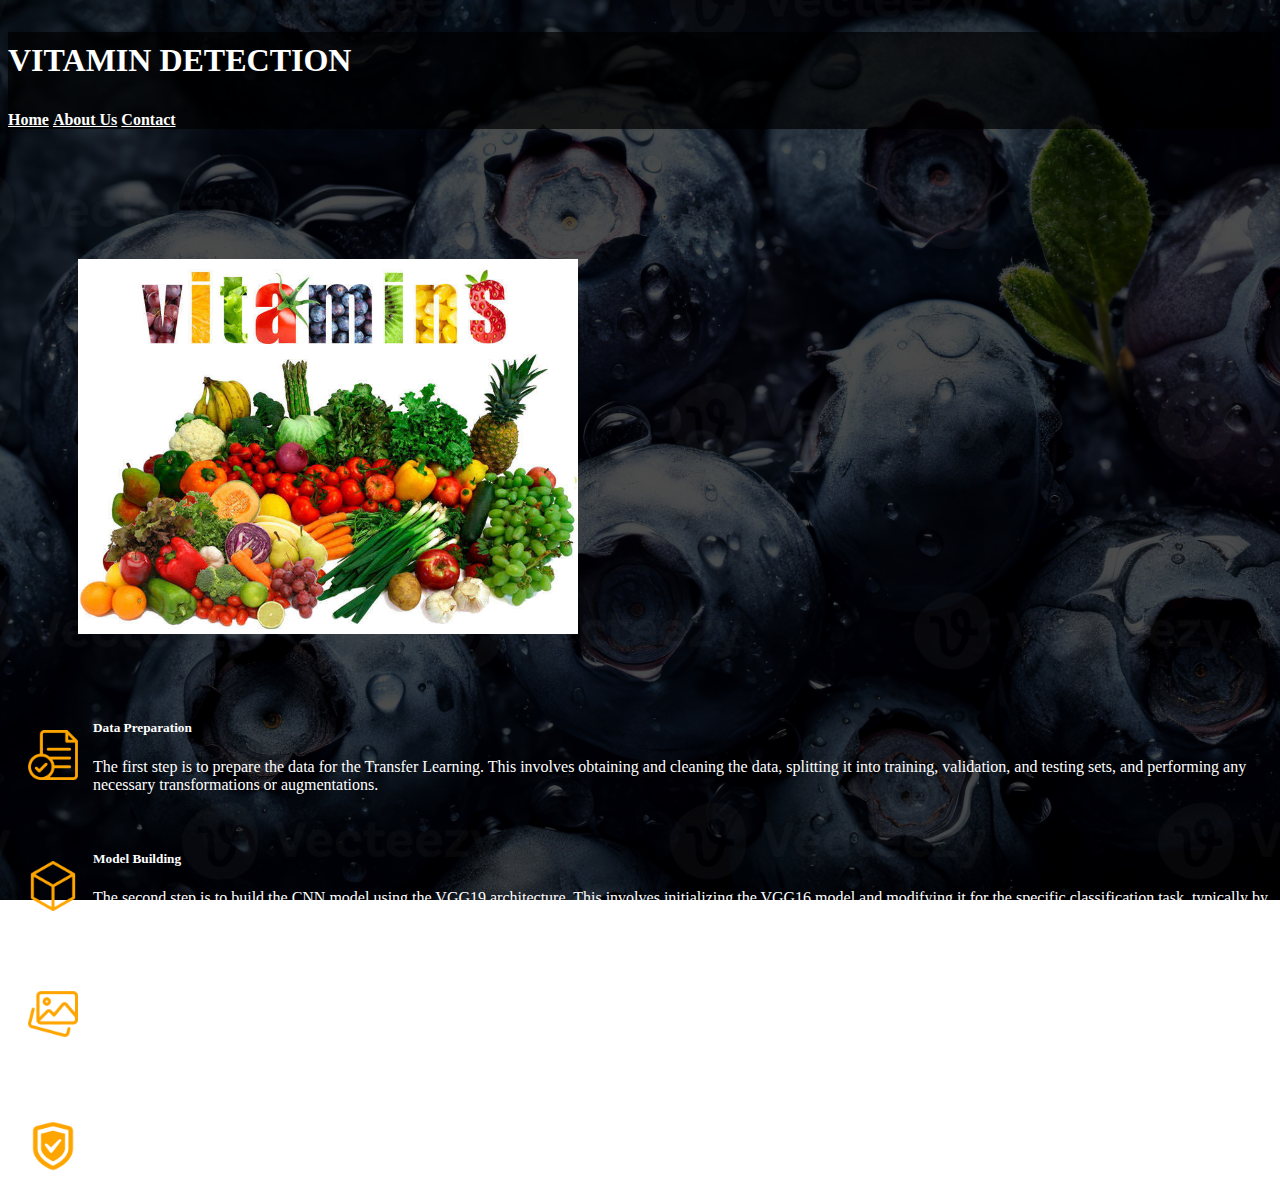
<file: about.html>
<!DOCTYPE html>
<html lang="en">
  <head>
    <meta charset="UTF-8" />
    <meta name="viewport" content="width=device-width, initial-scale=1.0" />
    <title>Vitamin Predictor-About Us</title>
    <link
      href="https://cdn.jsdelivr.net/npm/bootstrap@5.0.2/dist/css/bootstrap.min.css"
      rel="stylesheet"
      integrity="sha384-EVSTQN3/azprG1Anm3QDgpJLIm9Nao0Yz1ztcQTwFspd3yD65VohhpuuCOmLASjC"
      crossorigin="anonymous"
    />
    <link rel="stylesheet" href="vitaminstyle.css" />
    <script src="https://code.jquery.com/jquery-3.5.1.slim.min.js"></script>
    <script src="https://cdn.jsdelivr.net/npm/@popperjs/core@2.9.2/dist/umd/popper.min.js"></script>
    <script src="https://stackpath.bootstrapcdn.com/bootstrap/4.5.2/js/bootstrap.min.js"></script>
  </head>
  <body class="body2">
    <nav class="navbar">
      <a href="index.html" class="navbar-brand" style="text-decoration: none">
        <p
          class="mx-5"
          style="
            color: #fff;
            font-weight: bolder;
            font-size: xx-large;
            padding-top: 10px;
          "
        >
          VITAMIN DETECTION
        </p>
      </a>

      <div class="navbar nav">
        <a href="index.html" class="nav-link">Home</a>
        <a href="about.html" class="nav-link">About Us</a>
        <a href="contact.html" class="nav-link">Contact</a>
      </div>
    </nav>
    <div class="container">
      <div class="row">
        <div class="col-6" style="padding-left: 70px; padding-top: 130px">
          <img src="./images/about-img1.jpg" alt="" style="max-width: 500px" />
        </div>
        <div
          class="col-6"
          id="icon-paragraph"
          style="padding-top: 60px; padding-left: 20px"
        >
          <div>
            <img
              src="./images/file.png"
              alt=""
              style="max-width: 50px; padding-top: 10px"
            />
            <h5 style="color: white; font-weight: bolder">Data Preparation</h5>
            <p style="color: #fff; align-content: end; font-weight: 400">
              The first step is to prepare the data for the Transfer Learning.
              This involves obtaining and cleaning the data, splitting it into
              training, validation, and testing sets, and performing any
              necessary transformations or augmentations.
            </p>
            <br />
          </div>
          <div>
            <img
              src="./images/3d-cube (1).png"
              alt=""
              style="max-width: 50px; padding-top: 10px"
            />
            <h5 style="color: white; font-weight: bolder">Model Building</h5>
            <p style="color: #fff; align-content: end; font-weight: 400">
              The second step is to build the CNN model using the VGG19
              architecture. This involves initializing the VGG16 model and
              modifying it for the specific classification task, typically by
              adding a few fully connected layers and an output layer. The model
              is then compiled with an appropriate loss function, optimizer, and
              evaluation metrics.
            </p>
          </div>
          <br />
          <div>
            <img
              src="./images/image.png"
              alt=""
              style="max-width: 50px; padding-top: 10px"
            />
            <h5 style="color: white; font-weight: bolder">
              Model Training & Evaluation
            </h5>
            <p style="color: #fff; align-content: end; font-weight: 400">
              The third step is to train the model on the training data using
              the fit() method. During training, the model is presented with
              batches of training data, and the weights are updated to minimize
              the loss function.
            </p>
          </div>
          <br />
          <div>
            <img
              src="./images/security.png"
              alt=""
              style="max-width: 50px; padding-top: 10px"
            />
            <h5 style="color: white; font-weight: bolder">Model Deployment</h5>
            <p style="color: #fff; align-content: end; font-weight: 400">
              The final step after Model Training & Deployment involves
              deploying the model so that it can be used in
              real-world applications.
            </p>
          </div>
        </div>
      </div>
    </div>
  </body>
</html>
</file>
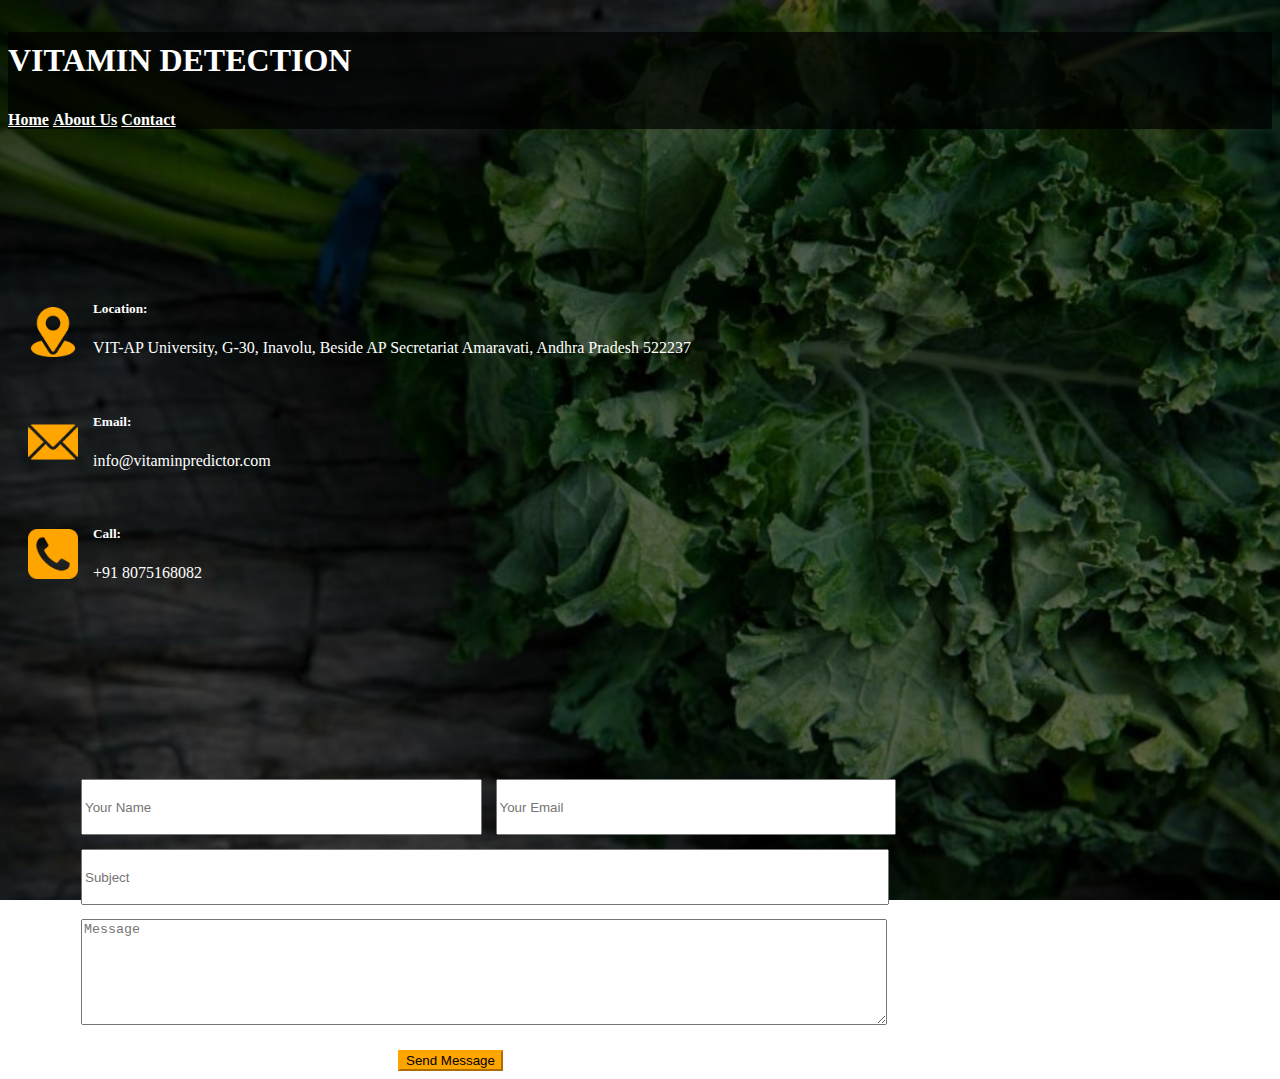
<file: contact.html>
<!DOCTYPE html>
<html lang="en">
  <head>
    <meta charset="UTF-8" />
    <meta name="viewport" content="width=device-width, initial-scale=1.0" />
    <title>Vitamin Predictor- Contact Us</title>
    <link
      href="https://cdn.jsdelivr.net/npm/bootstrap@5.0.2/dist/css/bootstrap.min.css"
      rel="stylesheet"
      integrity="sha384-EVSTQN3/azprG1Anm3QDgpJLIm9Nao0Yz1ztcQTwFspd3yD65VohhpuuCOmLASjC"
      crossorigin="anonymous"
    />
    <link rel="stylesheet" href="vitaminstyle.css" />
    <script src="https://code.jquery.com/jquery-3.5.1.slim.min.js"></script>
    <script src="https://cdn.jsdelivr.net/npm/@popperjs/core@2.9.2/dist/umd/popper.min.js"></script>
    <script src="https://stackpath.bootstrapcdn.com/bootstrap/4.5.2/js/bootstrap.min.js"></script>
  </head>
  <body class="body3">
    <nav class="navbar">
      <a href="index.html" class="navbar-brand" style="text-decoration: none">
        <p
          class="mx-5"
          style="
            color: #fff;
            font-weight: bolder;
            font-size: xx-large;
            padding-top: 10px;
          "
        >
          VITAMIN DETECTION
        </p>
      </a>

      <div class="navbar nav">
        <a href="index.html" class="nav-link">Home</a>
        <a href="about.html" class="nav-link">About Us</a>
        <a href="contact.html" class="nav-link">Contact</a>
      </div>
    </nav>
    <!-- <h1 class="mx-5 mt-4" style="font-weight: bold">CONTACT US</h1> -->
    <div class="container">
      <div class="row">
        <div
          class="col-4"
          id="icon-paragraph"
          style="padding-top: 150px; padding-left: 20px"
        >
          <div>
            <img
              src="./images/location.png"
              alt=""
              style="max-width: 50px; padding-top: 6px"
            />
            <h5 style="color: white; font-weight: bolder">Location:</h5>
            <p style="color: #fff; align-content: end; font-weight: 400">
              VIT-AP University, G-30, Inavolu, Beside AP Secretariat Amaravati,
              Andhra Pradesh 522237
            </p>
            <br />
          </div>
          <div>
            <img
              src="./images/email.png"
              alt=""
              style="max-width: 50px; padding-top: 3px"
            />
            <h5 style="color: white; font-weight: bolder">Email:</h5>
            <p style="color: #fff; align-content: end; font-weight: 400">
              info@vitaminpredictor.com
            </p>
          </div>
          <br />
          <div>
            <img
              src="./images/telephone-symbol-button.png"
              alt=""
              style="max-width: 50px; padding-top: 3px"
            />
            <h5 style="color: white; font-weight: bolder">Call:</h5>
            <p style="color: #fff; align-content: end; font-weight: 400">
              +91 8075168082
            </p>
          </div>
          <br />
        </div>
        <div class="col-8" id="contact-form">
          <form action="#" class="form">
            <table>
              <tr>
                <td>
                  <input
                    class="form-control"
                    type="text"
                    placeholder="Your Name"
                    required
                    style="width: 392.5px; margin-right: 10px; height: 50px"
                  />
                </td>
                <td>
                  <input
                    class="form-control"
                    type="email"
                    placeholder="Your Email"
                    required
                    style="width: 392.5px; height: 50px"
                  />
                </td>
              </tr>
              <tr>
                <td colspan="2">
                  <input
                    class="form-control"
                    type="text"
                    placeholder="Subject"
                    required
                    style="width: 800px; margin-top: 10px; height: 50px"
                  />
                </td>
              </tr>
              <tr>
                <td colspan="2">
                  <textarea
                    class="form-control"
                    name="message"
                    id="message"
                    placeholder="Message"
                    required
                    style="width: 800px; margin-top: 10px; height: 100px"
                  ></textarea>
                </td>
              </tr>
            </table>
            <br />
            <button
              id="submit-button"
              type="submit"
              class="btn btn-primary"
              style="
                margin-left: 320px;
                background-color: orange;
                border-color: orange;
              "
            >
              Send Message
            </button>
          </form>
        </div>
      </div>
    </div>
  </body>
</html>
</file>
<file: vitaminstyle.css>
.body::before {
  content: "";
  position: absolute;
  top: 0;
  left: 0;
  width: 100%;
  height: 100%;
  background-image: url("./images/page-background-1.png");
  background-size: cover;
  background-repeat: no-repeat;
  background-position: center;
  z-index: -2; /* Ensure it is behind the overlay and content */
}

.body::after {
  content: "";
  position: absolute;
  top: 0;
  left: 0;
  width: 100%;
  height: 100%;
  background: rgba(
    0,
    0,
    0,
    0.5
  ); /* Adjust the rgba value to control the darkness */
  z-index: -1; /* Ensure it is between the image and content */
}

.body2::before {
  content: "";
  position: absolute;
  top: 0;
  left: 0;
  width: 100%;
  height: 100%;
  background-image: url("./images/image9.jpg");
  background-size: cover;
  background-repeat: no-repeat;
  background-position: center;
  z-index: -2; /* Ensure it is behind the overlay and content */
}

.body2::after {
  content: "";
  position: absolute;
  top: 0;
  left: 0;
  width: 100%;
  height: 100%;
  background: rgba(
    0,
    0,
    0,
    0.7
  ); /* Adjust the rgba value to control the darkness */
  z-index: -1; /* Ensure it is between the image and content */
}

.body3::before {
  content: "";
  position: absolute;
  top: 0;
  left: 0;
  width: 100%;
  height: 100%;
  background-image: url("./images/contact-us-img1.jpeg");
  background-size: cover;
  background-repeat: no-repeat;
  background-position: center;
  z-index: -2; /* Ensure it is behind the overlay and content */
}

.body3::after {
  content: "";
  position: absolute;
  top: 0;
  left: 0;
  width: 100%;
  height: 100%;
  background: rgba(
    0,
    0,
    0,
    0.6
  ); /* Adjust the rgba value to control the darkness */
  z-index: -1; /* Ensure it is between the image and content */
}
nav {
  background: rgba(0, 0, 0, 0.7);
}
.nav-link {
  color: white;
  font-weight: bold;
}

.nav-link:hover {
  color: orange;
}

.navbar-brand p:hover {
  color: orange;
}
.img-preview {
  width: 256px;
  height: 256px;
  position: relative;
  border: 5px solid #f8f8f8;
  box-shadow: 0px 2px 4px 0px rgba(0, 0, 0, 0.1);
  margin-top: 1em;
  margin-bottom: 1em;
}

#icon-paragraph img {
  margin-right: 15px; /* Adjust the space between the icon and the text */
  float: left;
}
.img-preview > div {
  width: 100%;
  height: 100%;
  background-size: 256px 256px;
  background-repeat: no-repeat;
  background-position: center;
}

input[type="file"] {
  display: none;
}

.upload-label {
  display: inline-block;
  padding: 12px 30px;
  background: orange;
  color: #fff;
  font-size: 1em;
  transition: all 0.4s;
  cursor: pointer;
}

.upload-label:hover {
  background: #34495e;
  color: white;
}

.loader {
  border: 8px solid #f3f3f3; /* Light grey */
  border-top: 8px solid #3498db; /* Blue */
  border-radius: 50%;
  width: 50px;
  height: 50px;
  animation: spin 1s linear infinite;
}

@keyframes spin {
  0% {
    transform: rotate(0deg);
  }
  100% {
    transform: rotate(360deg);
  }
}

#contact-form {
  padding-left: 70px;
  padding-top: 160px;
}
</file>
